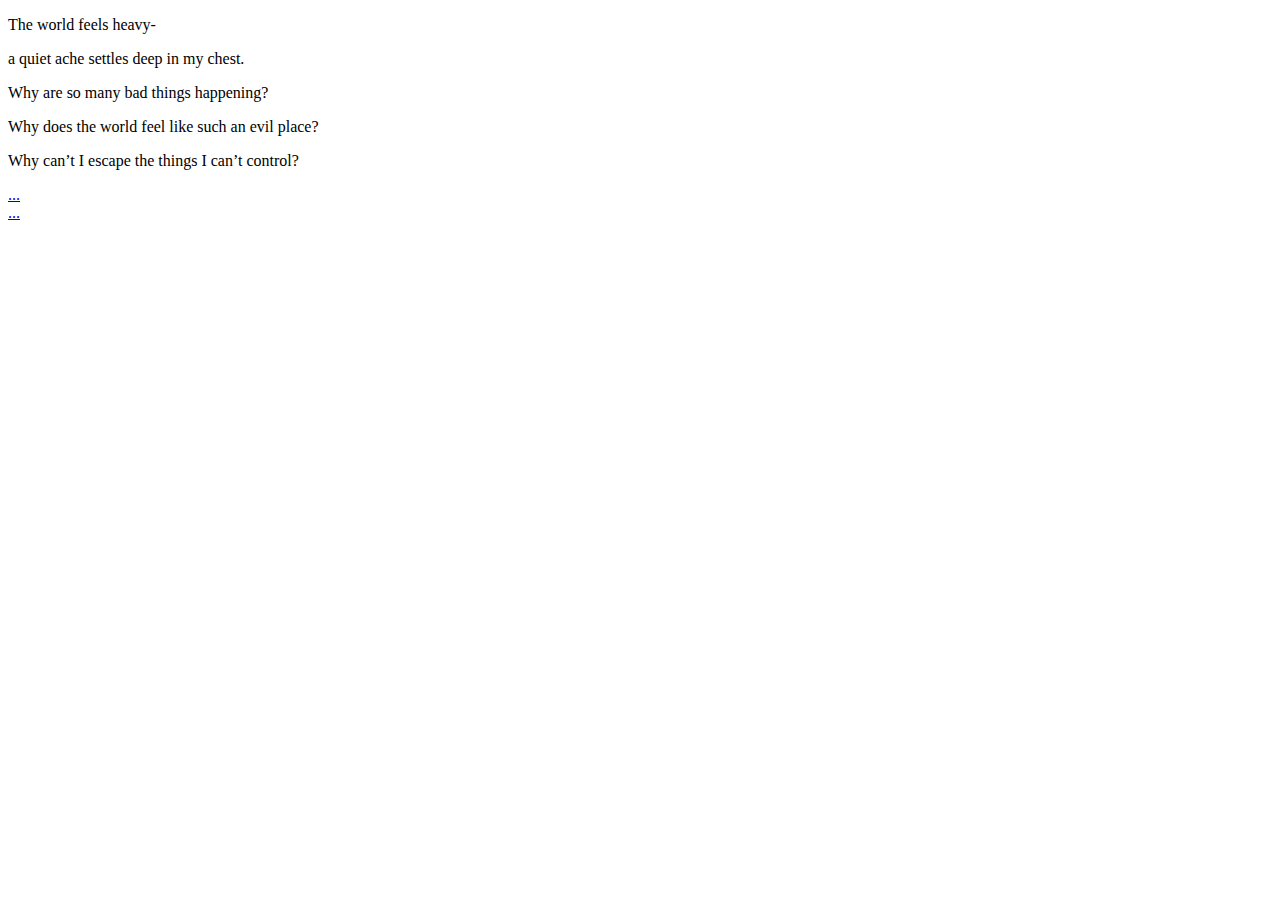
<file: page1.html>
<!DOCTYPE html>
<html lang="en">
<head>
    <meta charset="UTF-8">
    <meta name="viewport" content="width=device-width, initial-scale=1.0">
    <title>A Little Bit Lighter - 1</title>
    <link rel="stylesheet" href="style.css">
</head>
<body id="page1">
    <main class="page-content">
        <div class="stanza jitter-text">
            <p>The world feels heavy-</p>
            <p>a quiet ache settles deep in my chest.</p>
            <p>Why are so many bad things happening?</p>
            <p>Why does the world feel like such an evil place?</p>
            <p>Why can’t I escape the things I can’t control?</p>
        </div>
        <a href="page2.html" class="next-link">...</a>
    </main>
    <script src="script.js"></script>
</body>
</html>
<a href="page2.html" class="next-link">...</a>
</file>
<file: style.css>

</file>
